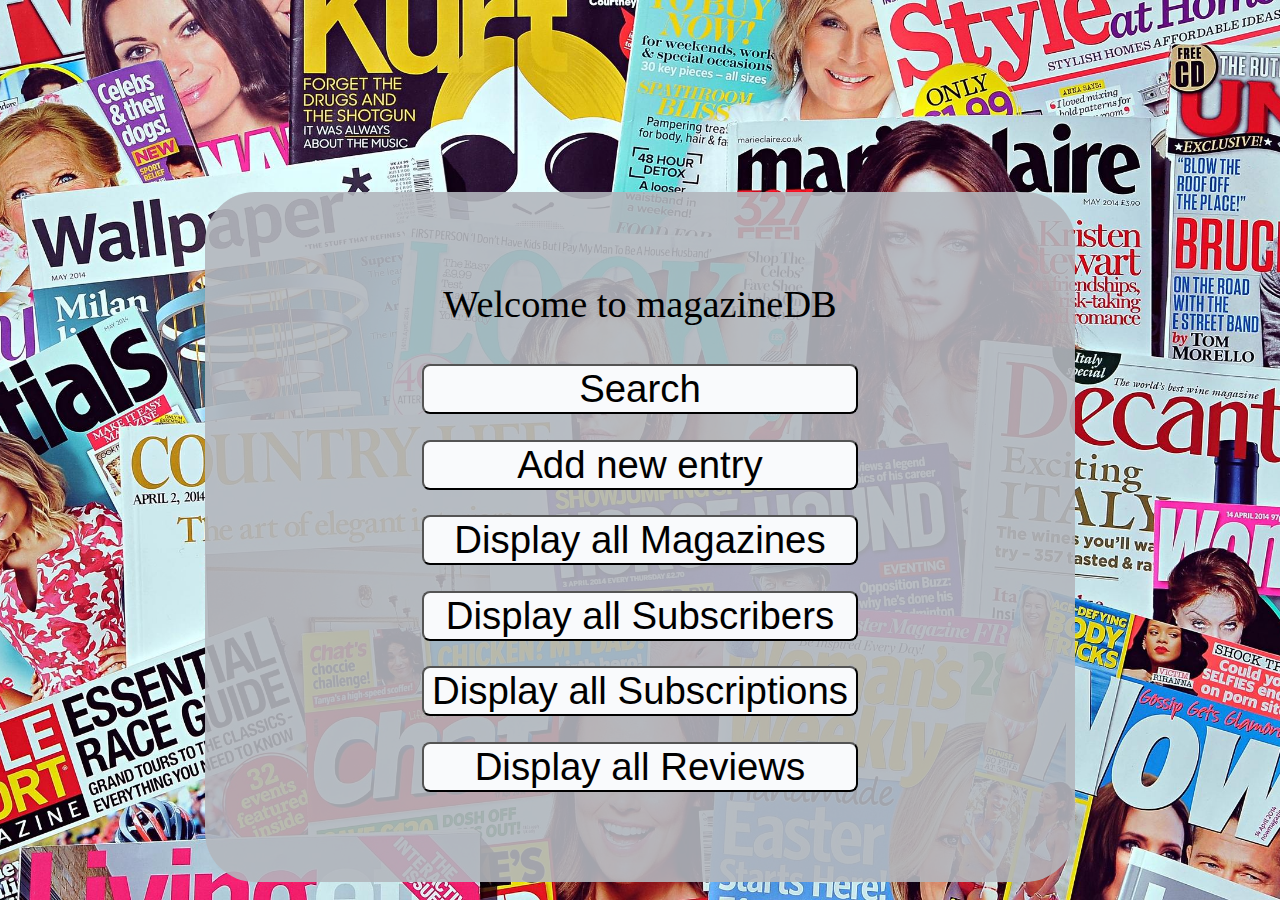
<file: HTML-CSS-PHP/index.html>
<!DOCTYPE html>
<html>
<head>
<link rel="stylesheet" type="text/css" href="magazinestyle.css">
</head>
<body>
<div class="background">
<div class="fullform">
	<div class="welcometext"> 
		<p>Welcome to magazineDB 
		</p>
	</div>

	

	<div class="button">
		<input type="button" class="indexbuttons" value="Search" onclick="location.href='search.html';">
	</div>
	
	<p>
	</p>

	<div class="button">
		<input type="button" class="indexbuttons" value="Add new entry" onclick="location.href='addingpage.php';">
	</div>
	<p>
	</p>

	<div class="button">
		<input type="button" class="indexbuttons" value="Display all Magazines" onclick="location.href='displaymagazine.php';">
	</div>	
	<p>
	</p>

	<div class="button">
		<input type="button" class="indexbuttons" value="Display all Subscribers" onclick="location.href='displaysubscriber.php';">
	</div>
	<p>
	</p>

	<div class="button">
		<input type="button" class="indexbuttons" value="Display all Subscriptions" onclick="location.href='displaysubscription.php';">
	</div>
	<p>
	</p>
	<div class="button">
		<input type="button" class="indexbuttons" value="Display all Reviews" onclick="location.href='displayreview.php';">
	</div> 	
			
	
</div>
</div>

</body>
</html>
</file>
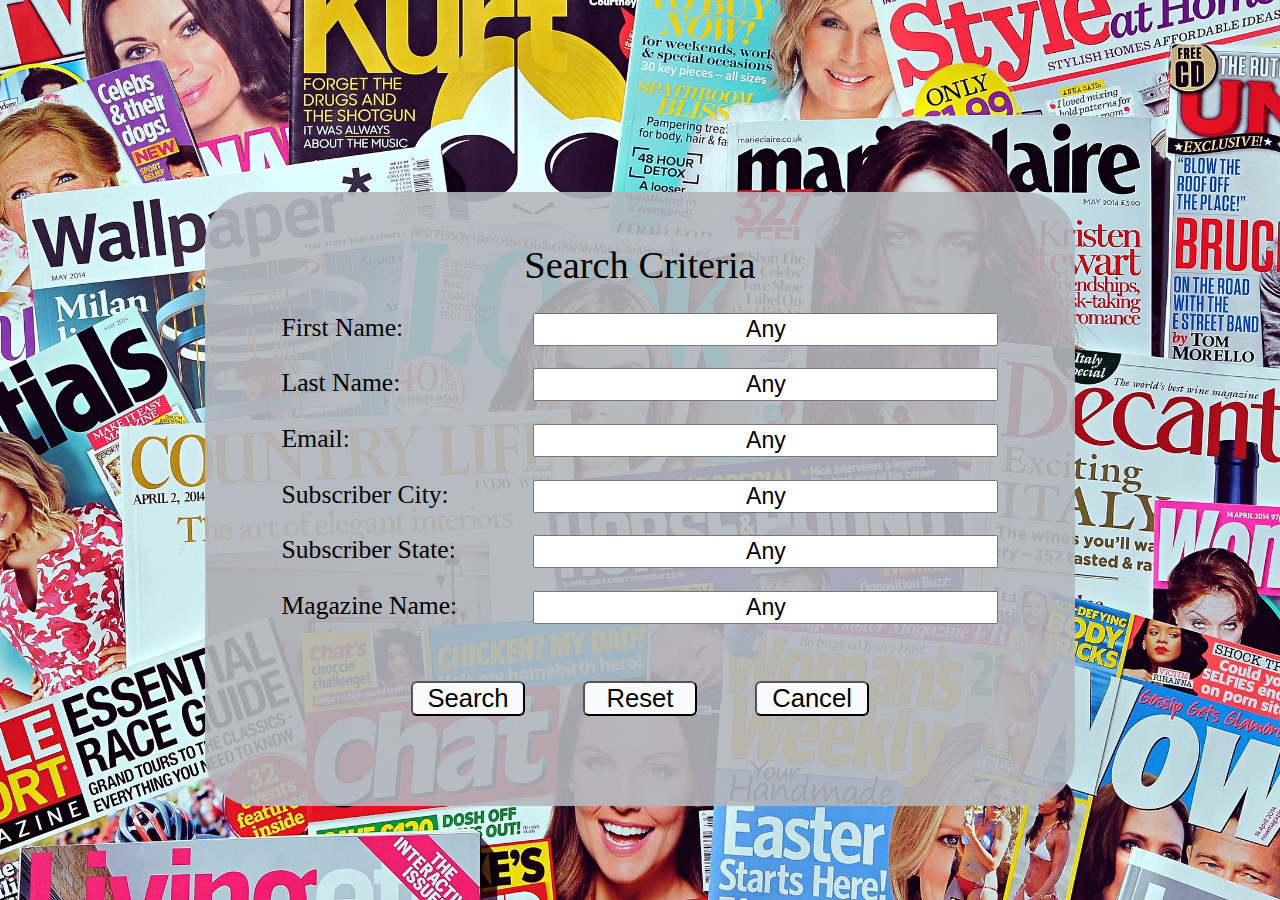
<file: HTML-CSS-PHP/search.html>
<!DOCTYPE html>
<html>
<head>
    <title>Search</title>
<link rel="stylesheet" type="text/css" href="magazinestyle.css">
</head>
<body>
<div class="background">
<div class="fullform">
	<div class="welcometext"> 
		Search Criteria
	</div>
    <p></p>
	<form action="search.php" method="POST" name="search">

		<div class="fname">
			First Name: 
		<input type="text" size="32" name="fnameinput" id="fname" value='Any'></input>
		</div>
        <p></p>
        <div class="lname">
			Last Name: 
		<input type="text" size="32" name="lnameinput" id="lname" value='Any'></input>
		</div>
        <p></p>
        <div class="Email">
			Email: 
		<input type="text" size="32" name="emailinput" id="email" value='Any'></input>
		</div>
        <p></p>
        <div class="City">
			Subscriber City: 
		<input type="text" size="32" name="cityinput" id="city" value='Any'></input>
		</div>
        <p></p>
        <div class="State">
			Subscriber State: 
		<input type="text" size="32" name="stateinput" id="state" value='Any'></input>
		</div>
        <p></p>
        <div class="Magazine">
			Magazine Name: 
		<input type="text" size="32" name="magazineinput" id="magazine" value='Any'></input>
		</div>
        <div class="search">
			<input type="submit" class="search" value="Search">
			<input type="reset" class="search">
            <input type="button" class="search" value="Cancel" onclick="location.href='index.html';">
		</div>
</form>
</div>
</body>
</html>
</file>
<file: HTML-CSS-PHP/magazinestyle.css>
html, body {
    margin: 0;
    padding: 0;
    width: 100%;
	height: 100%;
}
div.background {
	width: 100%;
	height: 100%;
	position: relative;
	background-image: url(images/magazines.jpg);
	background-size:     cover;                      
    background-repeat:   no-repeat;
    background-position: center center;
	overflow: auto;   
	
}
div.fullform{
	position: relative;
	background-color: rgba(179, 182, 188, 0.9);
    width: 56%;
	padding: 4% 6% 7% 6%;
	border-radius: 50px;
	display: inline-block;
	font-size: 2vw;
	margin: 15% 16% 5% 16%;
    align-content: center;
	

}
div.welcometext{
	text-align: center;
	font-size: 3vw;
}
div.thanks{
	font-size: 10vw;
	text-align: center;
}
div.thanksform{
	position: relative;
	background-color: rgba(179, 182, 188, 0.9);
  	top: 30%;
	left: 20%;
    width: 60%;
	padding: 20px;
	border-radius: 50px;	
}
div.username{
	position: relative;
	margin: 0% 0% 0% 0%;
	height:5%;
	
}
div.button{
	position: relative;
	margin:0% 10% 0% 10%; 
    display: flex;
    justify-content: center;
}
div.search{
    width: 80%;
    padding: 8% 10% 0% 10%;
    display: flex;
    align-items: center;
    justify-content: center;
}
}
div.php{
    width: 100%;
}
div.allmeaning{
    width: 40%;
    text-align: center;
    
}
table, th, td.php{
    width: 100%;
    background-color: rgb(255, 255, 255);
    table-layout:fixed;
    font-size: 1vw;
    border: 1px solid black;
}
td{
    word-wrap:break-word
}
input.cancel{
	width: 20%;
	height: 15%;
	font-size: 1vw;
	border-radius: 8px;
	cursor: pointer;	
}
input[type=text] {
	font-size: 1.8vw;
	text-align: center;
	padding:0.2%%;
	float: right;
	vertical-align: text-bottom;
    margin:0% 0% 0% 0%;
}
input[type=submit] {
    background-color: rgb(249, 250, 252);
	-webkit-transition-duration: 0.4s;
    transition-duration: 0.4s;
    border-radius: 6px;
	cursor: pointer;
}
input[type=submit]:hover {
	background-color: rgba(10, 95, 255, 0.5);
}

input[type=reset] {
    background-color: rgb(249, 250, 252);
	-webkit-transition-duration: 0.4s;
    transition-duration: 0.4s;
}
input[type=reset]:hover {
	background-color: rgba(119, 121, 124, 0.3);
}
input.search{
    background-color: rgb(249, 250, 252);
	-webkit-transition-duration: 0.4s;
    transition-duration: 0.4s;
    width: 20%;
	height: 100%;
	font-size: 100%;
	border-radius: 6px;
	cursor: pointer;
    margin: 0% 5% 0% 5%;
}
input.search:hover {
	background-color: rgba(119, 121, 124, 0.3);
}
input.indexbuttons{
    background-color: rgb(249, 250, 252);
	-webkit-transition-duration: 0.4s;
    transition-duration: 0.4s;
    width: 76%;
	height: 15%;
	font-size: 150%;
	border-radius: 8px;
	cursor: pointer;
}
input.indexbuttons:hover {
	background-color: rgba(119, 121, 124, 0.3);
}
select{
	float: right;
	width: 40%;
	font-size: 1.8vw;
	height: 80%;
	text-align: center;
}
input[type=radio]{
	float: right;
}
label.radio{
	float: right;
}
</file>
